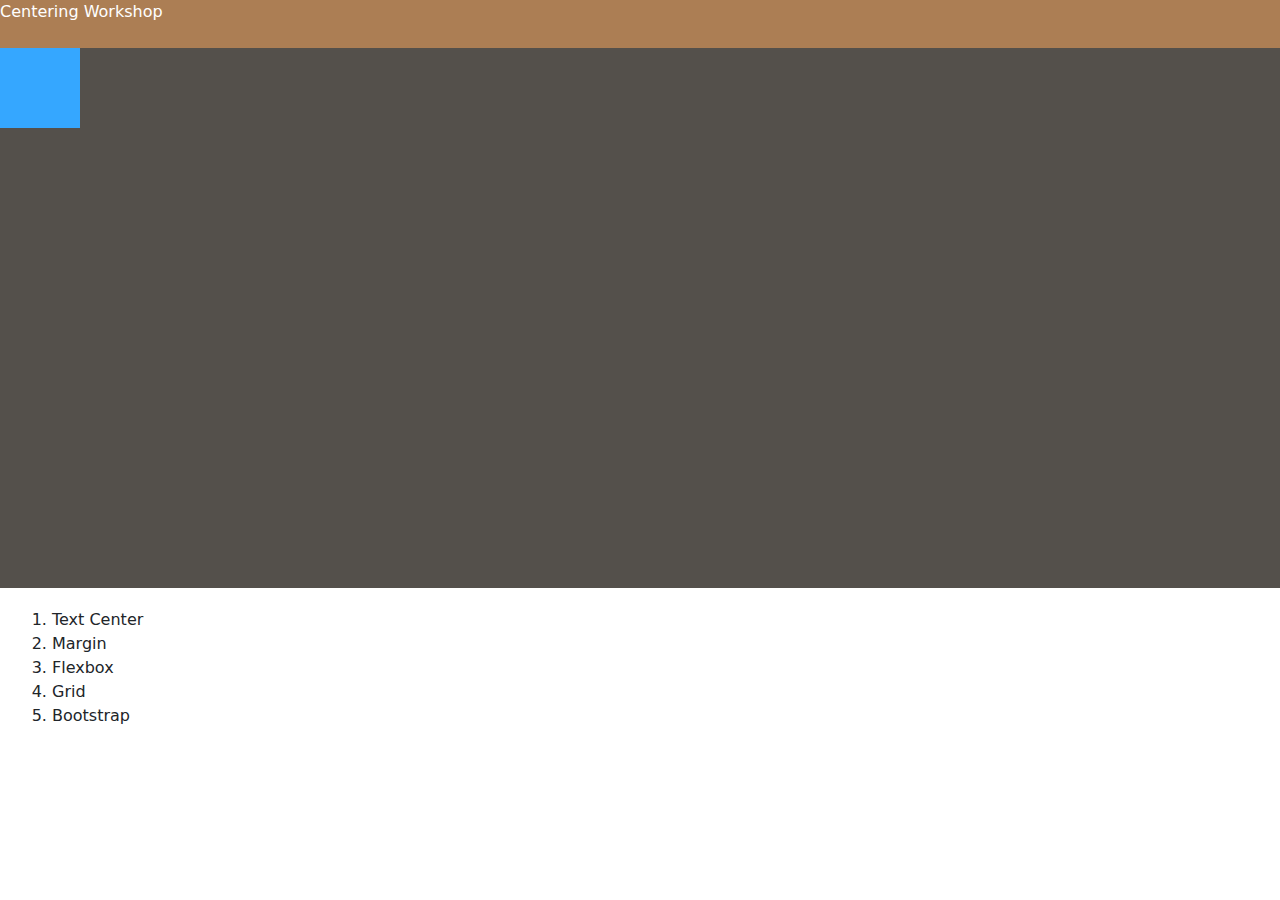
<file: index.htm>
<!DOCTYPE html>
<html lang="en" dir="ltr">
  <head>
    <meta charset="utf-8" />
    <meta name="viewport" content="width=device-width, initial-scale=1.0" />
    <title>Centering Workshop</title>
    <link rel="stylesheet" href="css/styles.css" />
    <link rel="stylesheet" href="css/color.css" />
    <link rel="stylesheet" href="css/bootstrap.min.css" />
  </head>
  <body>
    <div class="title w3-camo-earth">Centering Workshop</div>
    <div class="hero w3-camo-forest">
      <div class="box blue-jeans"></div>
    </div>
    <div class="container">
      <div class="row">
        <div class="col-12">
          <!-- mx-auto -->
          <div class="list">
            <ol>
              <li>Text Center</li>
              <li>Margin</li>
              <li>Flexbox</li>
              <li>Grid</li>
              <li>Bootstrap</li>
            </ol>
          </div>
        </div>
      </div>
    </div>

    <script src="js/bootstrap.bundle.min.js"></script>
  </body>
</html>
</file>
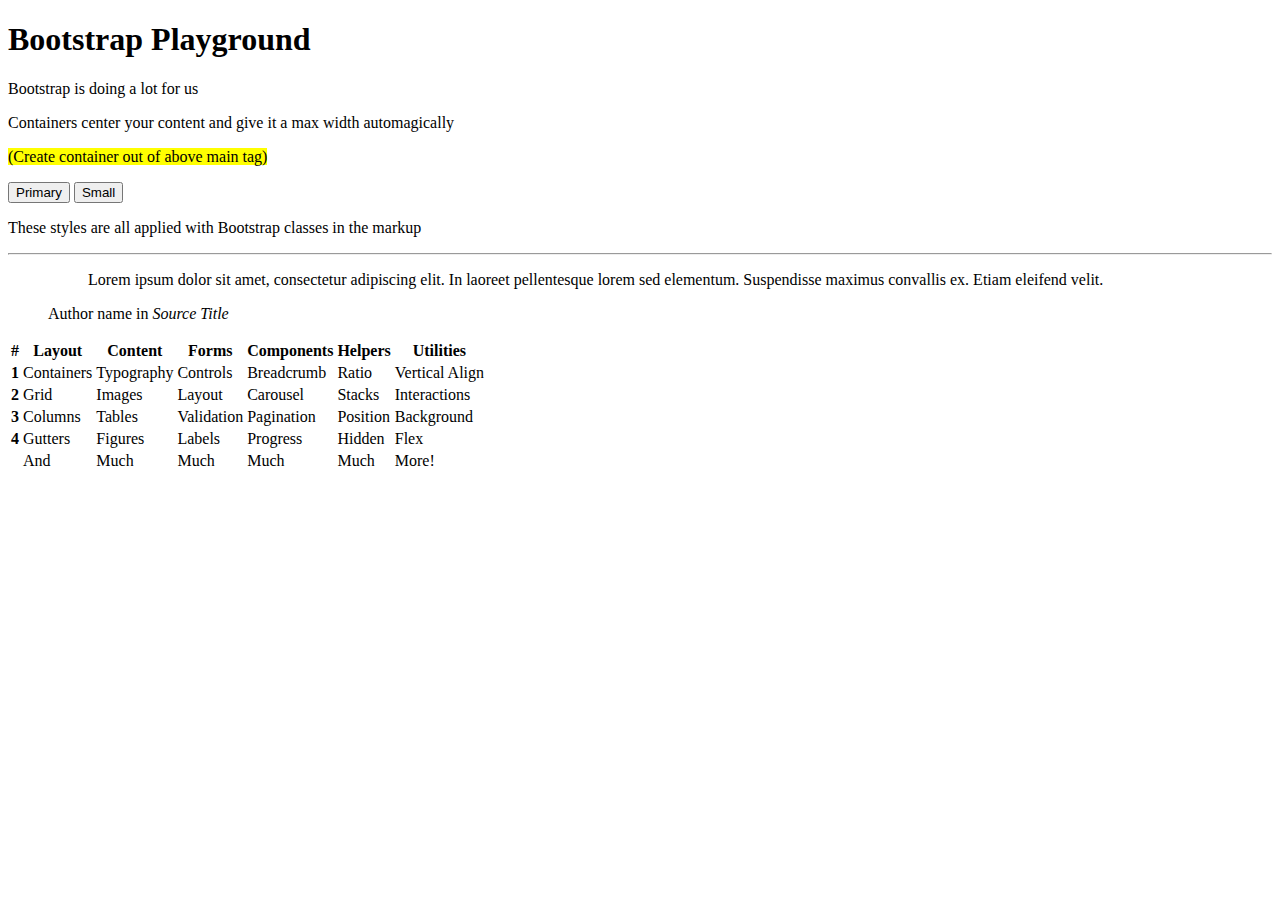
<file: playground.htm>
<!DOCTYPE html>
<html lang="en">
  <head>
    <!-- Required meta tags -->
    <meta charset="utf-8" />
    <meta name="viewport" content="width=device-width, initial-scale=1" />

    <!-- Bootstrap CSS -->
    <link
      href="https://cdn.jsdelivr.net/npm/bootstrap@5.1.3/dist/css/bootstrap.min.css"
      rel="stylesheet"
      integrity="sha384-1BmE4kWBq78iYhFldvKuhfTAU6auU8tT94WrHftjDbrCEXSU1oBoqyl2QvZ6jIW3"
      crossorigin="anonymous"
    />

    <title>Hello, world!</title>
    <link rel="stylesheet" href="css/styles.css" />
  </head>
  <body>
    <main class="container!">
      <header>
        <h1 class="display-1">Bootstrap Playground</h1>
        <p class="lead">Bootstrap is doing a lot for us</p>
      </header>
      <section>
        <p class="lead">
          Containers center your content and give it a max width automagically
        </p>
        <p><mark> (Create container out of above main tag) </mark></p>

        <button type="button" class="btn btn-primary">Primary</button>
        <button type="button" class="btn btn-secondary btn-sm">Small</button>

        <p>These styles are all applied with Bootstrap classes in the markup</p>
      </section>
      <section>
        <hr />
        <figure
          class="bg-secondary bg-gradient text-white p-3 text-end border border-danger"
        >
          <blockquote class="blockquote">
            <p>
              Lorem ipsum dolor sit amet, consectetur adipiscing elit. In
              laoreet pellentesque lorem sed elementum. Suspendisse maximus
              convallis ex. Etiam eleifend velit.
            </p>
          </blockquote>
          <figcaption
            class="bg-secondary bg-gradient text-white p-3 blockquote-footer"
          >
            Author name in <cite title="Source Title">Source Title</cite>
          </figcaption>
        </figure>
      </section>
      <section>
        <table class="table">
          <thead>
            <tr>
              <th scope="col">#</th>
              <th scope="col">Layout</th>
              <th scope="col">Content</th>
              <th scope="col">Forms</th>
              <th scope="col">Components</th>
              <th scope="col">Helpers</th>
              <th scope="col">Utilities</th>
            </tr>
          </thead>
          <tbody>
            <tr>
              <th scope="row">1</th>
              <td>Containers</td>
              <td>Typography</td>
              <td>Controls</td>
              <td>Breadcrumb</td>
              <td>Ratio</td>
              <td>Vertical Align</td>
            </tr>
            <tr>
              <th scope="row">2</th>
              <td>Grid</td>
              <td>Images</td>
              <td>Layout</td>
              <td>Carousel</td>
              <td>Stacks</td>
              <td>Interactions</td>
            </tr>
            <tr>
              <th scope="row">3</th>
              <td>Columns</td>
              <td>Tables</td>
              <td>Validation</td>
              <td>Pagination</td>
              <td>Position</td>
              <td>Background</td>
            </tr>
            <tr>
              <th scope="row">4</th>
              <td>Gutters</td>
              <td>Figures</td>
              <td>Labels</td>
              <td>Progress</td>
              <td>Hidden</td>
              <td>Flex</td>
            </tr>

            <tr>
                <th scope="row"></th>
                    <td>And</td>
                    <td>Much</td>
                    <td>Much</td>
                    <td>Much</td>
                    <td>Much</td>
                    <td>More!</td>
                </td>
            </tr>
            
             
          </tbody>
        </table>
      </section>
    </main>

    <!-- Optional JavaScript; choose one of the two! -->

    <!-- Option 1: Bootstrap Bundle with Popper -->
    <script
      src="https://cdn.jsdelivr.net/npm/bootstrap@5.1.3/dist/js/bootstrap.bundle.min.js"
      integrity="sha384-ka7Sk0Gln4gmtz2MlQnikT1wXgYsOg+OMhuP+IlRH9sENBO0LRn5q+8nbTov4+1p"
      crossorigin="anonymous"
    ></script>

    <!-- Option 2: Separate Popper and Bootstrap JS -->
    <!--
    <script src="https://cdn.jsdelivr.net/npm/@popperjs/core@2.10.2/dist/umd/popper.min.js" integrity="sha384-7+zCNj/IqJ95wo16oMtfsKbZ9ccEh31eOz1HGyDuCQ6wgnyJNSYdrPa03rtR1zdB" crossorigin="anonymous"></script>
    <script src="https://cdn.jsdelivr.net/npm/bootstrap@5.1.3/dist/js/bootstrap.min.js" integrity="sha384-QJHtvGhmr9XOIpI6YVutG+2QOK9T+ZnN4kzFN1RtK3zEFEIsxhlmWl5/YESvpZ13" crossorigin="anonymous"></script>
    -->
  </body>
</html>
</file>
<file: css/styles.css>
/* TODO: 1. Horizontally centering text */
.title {
  height: 3rem;

  /* FIXME: */
  --text-align: center;
}

/* TODO: 2.  Block level horizontal centering */
.box {
  height: 5rem;
  width: 5rem;

  /* FIXME: */
  --margin: 0 auto;
}

/* TODO: 3.  Horizontal with flexbox*/
/* TODO: 4.  Horizontal and vertical with grid*/
.hero {
  --width: 100vw;
  height: 60vh;

  /* FIXME: */
  /* center with flexbox */
  --display: flex;
  --justify-content: center;
  --align-items: center;

  /* FIXME: */
  /* center with grid */
  --display: grid;
  --place-items: center;
}

/* TODO: 5. Bootstrap class mx-auto*/
.list {
  /* FIXME:  Comment out absolute position*/
  position: absolute;
  width: 15rem;
  padding: 20px;
  left: 0px;
}
</file>
<file: css/color.css>
.w3-camo-brown {
  color: #fff !important;
  background-color: #594d45 !important;
}

.w3-camo-red {
  color: #fff !important;
  background-color: #79533d !important;
}

.w3-camo-olive {
  color: #fff !important;
  background-color: #595142 !important;
}

.w3-camo-field {
  color: #fff !important;
  background-color: #745d46 !important;
}

.w3-camo-earth {
  color: #fff !important;
  background-color: #ac7e54 !important;
}

.w3-camo-sand {
  color: #fff !important;
  background-color: #a9947b !important;
}

.w3-camo-tan {
  color: #fff !important;
  background-color: #b49d80 !important;
}

.w3-camo-sandstone {
  color: #fff !important;
  background-color: #bcab90 !important;
}

.w3-camo-dark-green {
  color: #fff !important;
  background-color: #535640 !important;
}

.w3-camo-forest {
  color: #fff !important;
  background-color: #54504b !important;
}

.w3-camo-light-green {
  color: #fff !important;
  background-color: #63613e !important;
}

.w3-camo-green {
  color: #fff !important;
  background-color: #4a5444 !important;
}

.w3-camo-dark-gray,
.w3-camo-dark-grey {
  color: #fff !important;
  background-color: #5c5c5b !important;
}

.w3-camo-gray,
.w3-camo-grey {
  color: #fff !important;
  background-color: #9495a5 !important;
}

.w3-camo-black {
  color: #fff !important;
  background-color: #373538 !important;
}

.minion-yellow {
  color: #ffe74c !important;
  background-color: #ffe74c !important;
}

.fiery-rose {
  color: #ff5964 !important;
  background-color: #ff5964 !important;
}

.lapis-lazuli {
  --color: #38618c !important;
  background-color: #38618c !important;
}

.blue-jeans {
  color: #35a7ff !important;
  background-color: #35a7ff !important;
}
</file>
